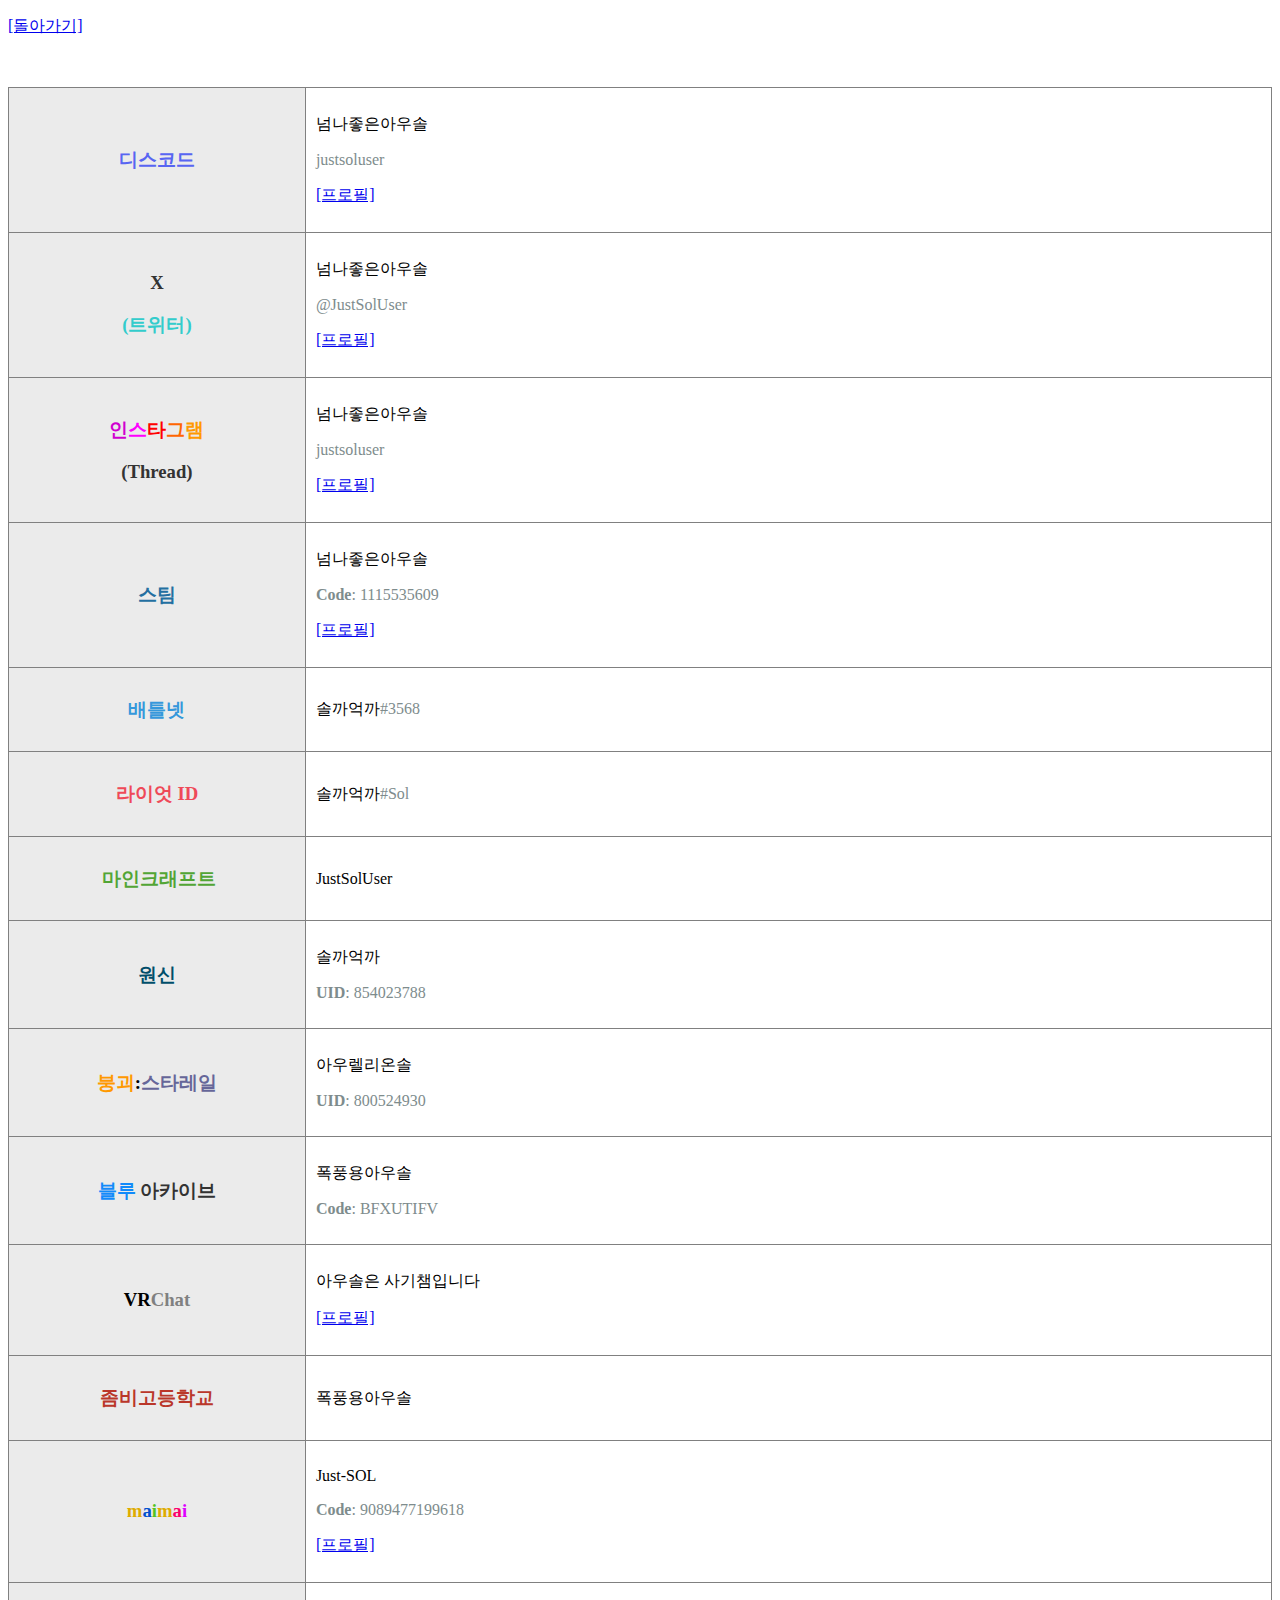
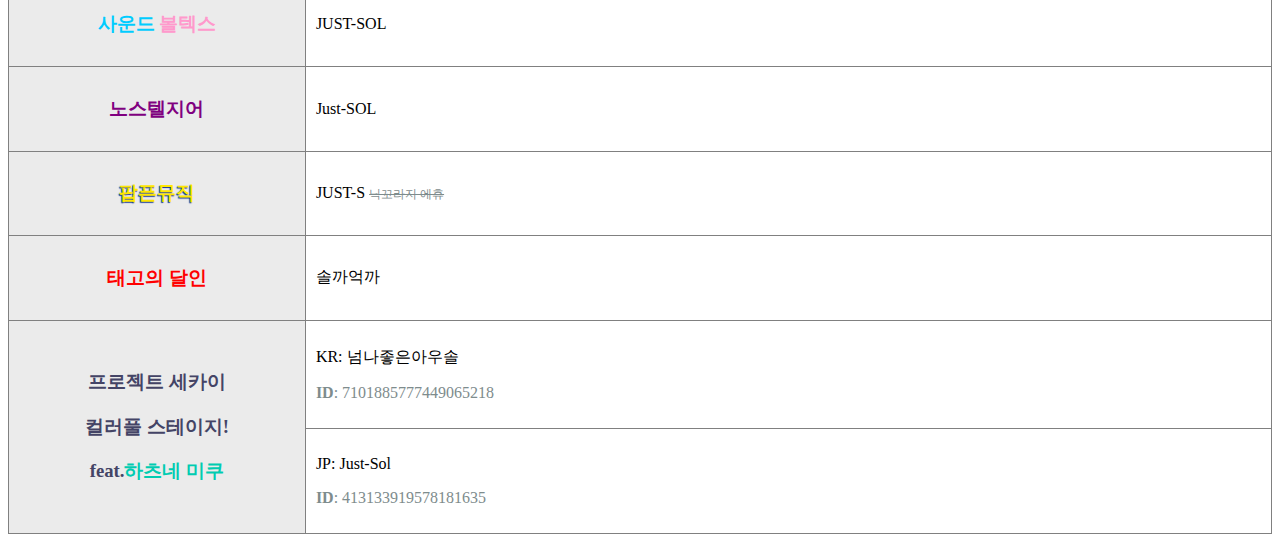
<file: info.html>
<!DOCTYPE html>
<html>
<head>
  <meta name="viewport" content="width=device-width">
  <title>우주지렁이 홈페이지</title>
  <link rel="icon" href="icons/favicon.ico" type="image/x-icon">
  <link rel="manifest" href="manifest.json">
</head>
<body>
  <p><a href="javascript:history.go(-1)">[돌아가기]</a></p>
  <p>&nbsp;</p>
  <table style="border-collapse: collapse; width: 100%;" border="1" cellpadding="10">
    <tbody>
      <tr>
        <td style="min-width: 133px; background-color: #ebebeb; text-align: center;">
          <h3><span style="color: #5865f2;"><strong>디스코드</strong></span></h3>
        </td>
        <td style="width: 76.4946%;">
          <p>넘나좋은아우솔</p>
          <p><span style="color: #7e8c8d;">justsoluser</span></p>
          <p><a href="https://discord.com/users/483148290922381332" target="_blank" rel="noopener noreferrer">[프로필]</span></p>
        </td>
      </tr>
      <tr>
        <td style="background-color: #ebebeb; text-align: center;">
          <h3><span style="color: #333333;">X</span></h3><h3><span style="color: #33cccc;">(트위터)</span></h3>
        </td>
        <td style="width: 76.4946%;">
          <p>넘나좋은아우솔</p>
          <p><span style="color: #7e8c8d;">@JustSolUser</span></p>
          <p><a href="https://x.com/JustSolUser" target="_blank" rel="noopener noreferrer">[프로필]</span></p>
        </td>
      </tr>
      <tr>
        <td style="background-color: #ebebeb; text-align: center;">
          <h3><span style="color: #d000d0;">인</span><span style="color: #ff00ff;">스</span><span style="color: #ff0000;">타</span><span style="color: #ff6600;">그</span><span style="color: #ff9900;">램</span></h3><h3><span style="color: #333333;">(Thread)</span></h3>
        </td>
        <td style="width: 76.4946%;">
          <p>넘나좋은아우솔</p>
          <p><span style="color: #7e8c8d;">justsoluser</span></p>
          <p><a href="https://www.instagram.com/justsoluser" target="_blank" rel="noopener noreferrer">[프로필]</span></p>
        </td>
      </tr>
      <tr>
        <td style="background-color: #ebebeb; text-align: center;">
          <h3><span style="color: #236fa1;"><strong>스팀</strong></span></h3>
        </td>
        <td style="width: 76.4946%;">
          <p>넘나좋은아우솔</p>
          <p><span style="color: #7e8c8d;"><strong>Code</strong>: 1115535609</span></p>
          <p><a href="https://steamcommunity.com/id/JustSolUser" target="_blank" rel="noopener noreferrer">[프로필]</span></p>
        </td>
      </tr>
      <tr>
        <td style="background-color: #ebebeb; text-align: center;">
          <h3><span style="color: #3598db;"><strong>배틀넷</strong></span></h3>
        </td>
        <td style="width: 76.4946%;">솔까억까<span style="color: #7e8c8d;">#3568</span></td>
      </tr>
      <tr>
        <td style="background-color: #ebebeb; text-align: center;">
          <h3><strong><span style="color: #ef4958;">라이엇 ID</span></strong></h3>
        </td>
        <td style="width: 76.4946%;">솔까억까<span style="color: #7e8c8d;">#Sol</span></td>
      </tr>
      <tr>
        <td style="background-color: #ebebeb; text-align: center;">
          <h3>&nbsp;<span style="color: #52a535;"><strong>마인크래프트</strong></span></h3>
        </td>
        <td style="width: 76.4946%;">
          <p>JustSolUser</p>
        </td>
      </tr>
      <tr>
        <td style="background-color: #ebebeb; text-align: center;">
          <h3><span style="color: #004e6a;"><strong>원신</strong></span></h3>
        </td>
        <td style="width: 76.4946%;">
          <p>솔까억까</p>
          <p><span style="color: #7e8c8d;"><strong>UID</strong>: 854023788</span></p>
        </td>
      </tr>
      <tr>
        <td style="background-color: #ebebeb; text-align: center;">
          <h3><strong><span style="color: #ff9900;">붕괴</span>:<span style="color: #666699;">스타레일</span></strong></h3>
        </td>
        <td style="width: 76.4946%;">
          <p>아우렐리온솔</p>
          <p><span style="color: #7e8c8d;"><strong>UID</strong>: 800524930</span></p>
        </td>
      </tr>
      <tr>
        <td style="background-color: #ebebeb; text-align: center;">
          <h3><strong><span style="color: #128AFA;">블루</span> <span style="color: #333333;">아카이브</span></strong></h3>
        </td>
        <td style="width: 76.4946%;">
          <p>폭풍용아우솔</p>
          <p><span style="color: #7e8c8d;"><strong>Code</strong>: BFXUTIFV</span></p>
        </td>
      </tr>
      <tr>
        <td style="background-color: #ebebeb; text-align: center;">
          <h3><strong>VR<span style="color: #808080;">Chat</span></strong></h3>
        </td>
        <td style="width: 76.4946%;">
          <p>아우솔은 사기챔입니다</p>
          <p><a href="https://vrchat.com/home/user/usr_1c6eb04c-4d5c-491b-865e-3f4dc9c57b1a" target="_blank" rel="noopener noreferrer">[프로필]</span></p>
        </td>
      </tr>
      <tr>
        <td style="background-color: #ebebeb; text-align: center;">
          <h3><span style="color: #ba372a;"><strong>좀비고등학교</strong></span></h3>
        </td>
        <td style="width: 76.4946%;">
          <p>폭풍용아우솔</p>
        </td>
      </tr>
      <tr>
        <td style="background-color: #ebebeb; text-align: center;">
          <h3><span style="color: #deab00;">m</span><span style="color: #0050ce;">a</span><span style="color: #54c320;">i</span><span style="color: #deab00;">m</span><span style="color: #fd006b;">a</span><span style="color: #d0f;">i</span></h3>
        </td>
        <td style="width: 76.4946%;">
          <p>Just-SOL</p>
          <p><span style="color: #7e8c8d;"><strong>Code</strong>: 9089477199618</span></p>
          <p><a href="https://mai.sft.sh/justsoluser" target="_blank" rel="noopener noreferrer">[프로필]</span></p>
        </td>
      </tr>
      <tr>
        <td style="background-color: #ebebeb; text-align: center;">
          <h3><span style="color: #ba372a;"><span style="color: #00ccff;">사운드</span> <span style="color: #ff99cc;">볼텍스</span></span></h3>
        </td>
        <td style="width: 76.4946%;">
          <p>JUST-SOL</p>
        </td>
      </tr>
      <tr>
        <td style="background-color: #ebebeb; text-align: center;">
          <h3><span style="color: #800080;">노스텔지어</span></h3>
        </td>
        <td style="width: 76.4946%;">
          <p>Just-SOL</p>
        </td>
      </tr>
      <tr>
        <td style="background-color: #ebebeb; text-align: center;">
          <h3><span style="color: #ba372a;"><span style="color: #FFE702; text-shadow:-1px 1px 1px #103294;">팝픈뮤직</span></h3>
        </td>
        <td style="width: 76.4946%;">
          <p>JUST-S <span style="font-size: 9pt; color: #7e8c8d;"><del>닉꼬라지 에휴</del></span></p>
        </td>
      </tr>
      <tr>
        <td style="background-color: #ebebeb; text-align: center;">
          <h3><span style="color: #ff0000;">태고의 달인</span></h3>
        </td>
        <td style="width: 76.4946%;">솔까억까</td>
      </tr>
      <tr>
        <td style="background-color: #ebebeb; text-align: center;" rowspan="2">
          <h3><span style="color: #444466;">프로젝트 세카이</span></h3>
          <h3><span style="color: #444466;">컬러풀 스테이지!</span></h3>
          <h3><span style="color: #444466;">feat.</span><span style="color: #00ccb1;">하츠네 미쿠</span></h3>
        </td>
        <td style="width: 76.4946%;">
          <p>KR: 넘나좋은아우솔</p>
          <p><span style="color: #7e8c8d;"><strong>ID</strong>: 7101885777449065218</span></p>
        </td>
      </tr>
      <tr>
        <td style="width: 76.4946%;">
          <p>JP: Just-Sol</p>
          <p><span style="color: #7e8c8d;"><strong>ID</strong>: 413133919578181635</span></p>
        </td>
      </tr>
    </tbody>
  </table>
</body>
</html>
</file>
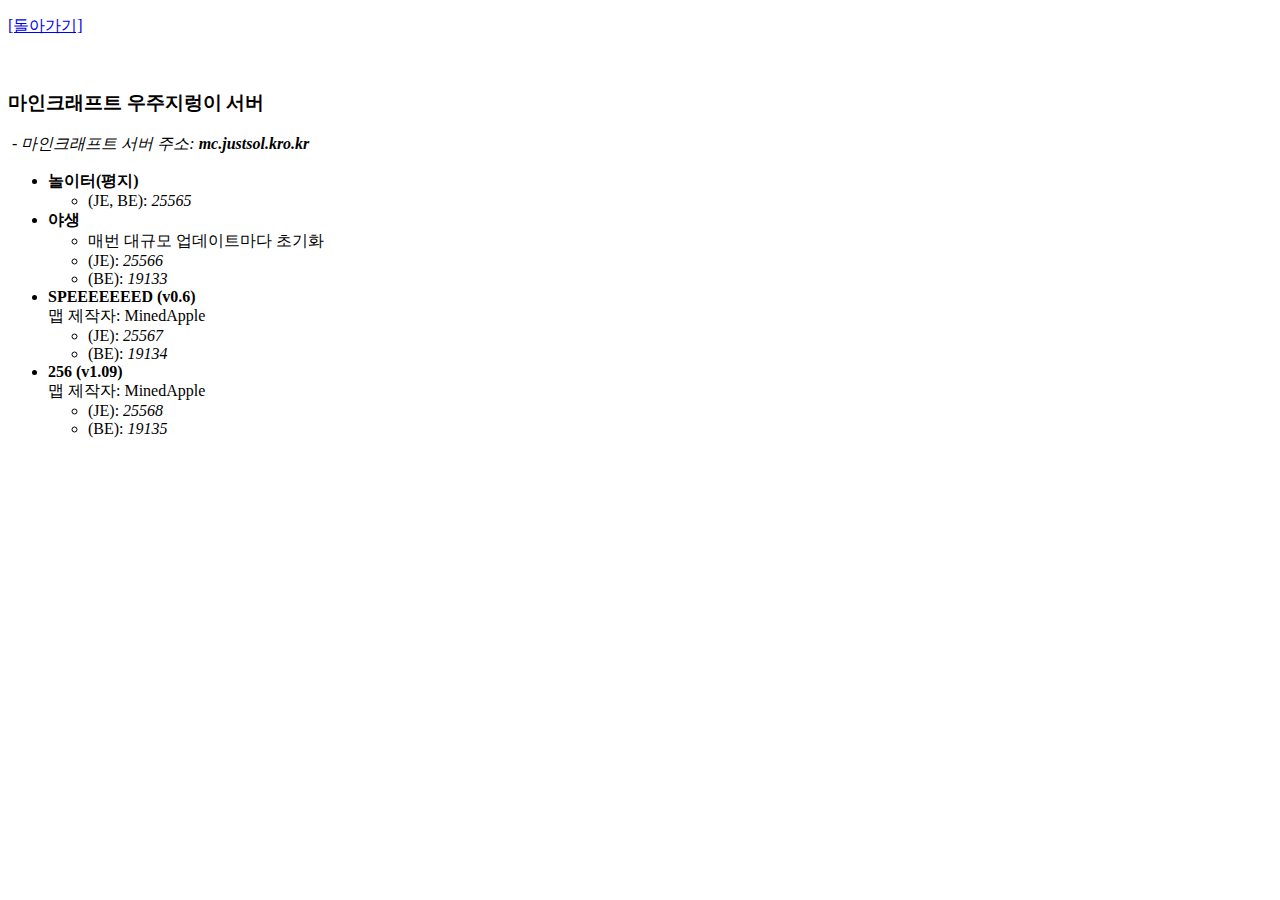
<file: mcserver.html>
<!DOCTYPE html>
<html>
    <head>
        <meta name="viewport" content="width=device-width">
        <title>우주지렁이 홈페이지</title>
		<link rel="icon" href="icons/favicon.ico" type="image/x-icon">
		<link rel="manifest" href="manifest.json">
    </head>
    <body>
        <p><a href="javascript:history.go(-1)">[돌아가기]</a></p>
        <p>&nbsp;</p>
        <h3>마인크래프트 우주지렁이 서버</h3>
        <p><em>&nbsp;- 마인크래프트 서버 주소: <strong>mc.justsol.kro.kr</strong></em></p>
        <ul>
            <li>
                <strong>놀이터(평지) </strong><span class="playground-online"></span>
                <ul>
                    <li>(JE, BE): <em>25565</em></li>
                </ul>
            </li>

            <li><strong>야생</strong> <span class="survival-online"></span><br />
                <ul>
                    <li>매번 대규모 업데이트마다 초기화</li>
                    <li>(JE): <em>25566</em></li>
                    <li>(BE): <em>19133</em></li>
                </ul>
            </li>
            
            <li><strong>SPEEEEEEED (v0.6)</strong> <span class="speed-online"></span><em><br /></em>맵 제작자: MinedApple<br />
                <ul>
                    <li>(JE): <em>25567</em></li>
                    <li>(BE): <em>19134</em></li>
                </ul>
            </li>
            </script>
            
            <li><strong>256 (v1.09)</strong> <span class="256-online"></span><em><br /></em>맵 제작자: MinedApple<br />
                <ul>
                    <li>(JE): <em>25568</em></li>
                    <li>(BE): <em>19135</em></li>
                </ul>
            </li>
        </ul>
        
        <script src="https://mcapi.us/scripts/minecraft.min.js"></script>
        <script>
            MinecraftAPI.getServerStatus('mc.unikue.kro.kr', {port: 25565}, function (err, status) {
                document.querySelector('.playground-online').innerHTML = status.online ? '<font color="green">[온라인]</font>' : '<font color="red">[오프라인]</font>';
             });
            MinecraftAPI.getServerStatus('mc.unikue.kro.kr', {port: 25566}, function (err, status) {
                document.querySelector('.survival-online').innerHTML = status.online ? '<font color="green">[온라인]</font>' : '<font color="red">[오프라인]</font>';
             });
            MinecraftAPI.getServerStatus('mc.unikue.kro.kr', {port: 25567}, function (err, status) {
                document.querySelector('.speed-online').innerHTML = status.online ? '<font color="green">[온라인]</font>' : '<font color="red">[오프라인]</font>';
             });
            MinecraftAPI.getServerStatus('mc.unikue.kro.kr', {port: 25568}, function (err, status) {
                document.querySelector('.256-online').innerHTML = status.online ? '<font color="green">[온라인]</font>' : '<font color="red">[오프라인]</font>';
             });
        </script>
    </body>
</html>
</file>
